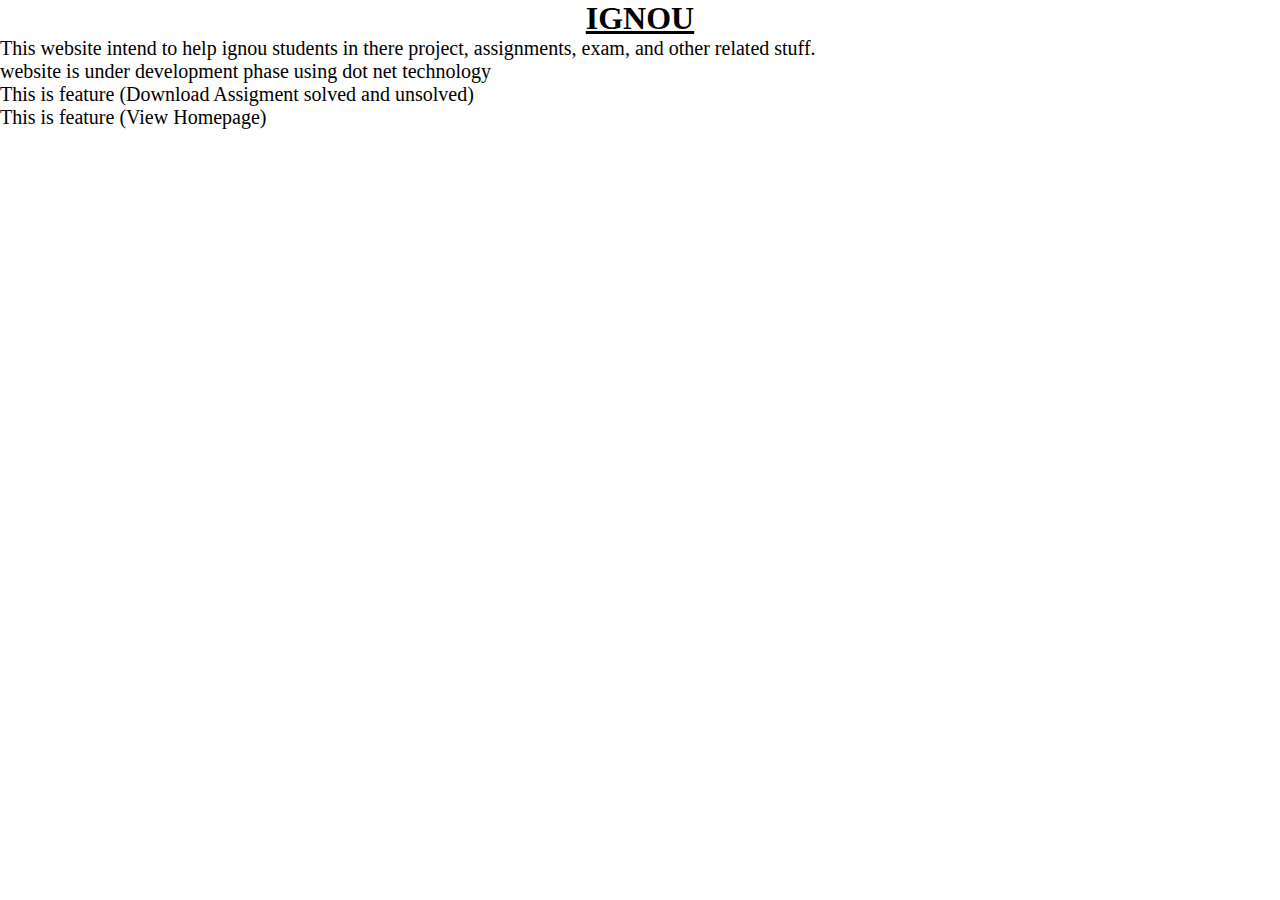
<file: index.html>
<!DOCTYPE html>
<html lang="en">
<head>
    <meta charset="UTF-8">
    <meta name="viewport" content="width=device-width, initial-scale=1.0">
    <title>IGNOU</title>
    <link rel="stylesheet" href="index.css">
</head>
<body>
    <h1>IGNOU</h1>
    <p>This website intend to help ignou students in there project, assignments, exam, and other related stuff.</p>
    <p>website is under development phase using dot net technology</p>
    <p>This is feature (Download Assigment solved and unsolved)</p>
    <p>This is feature (View Homepage)</p>
</body>
</html>
</file>
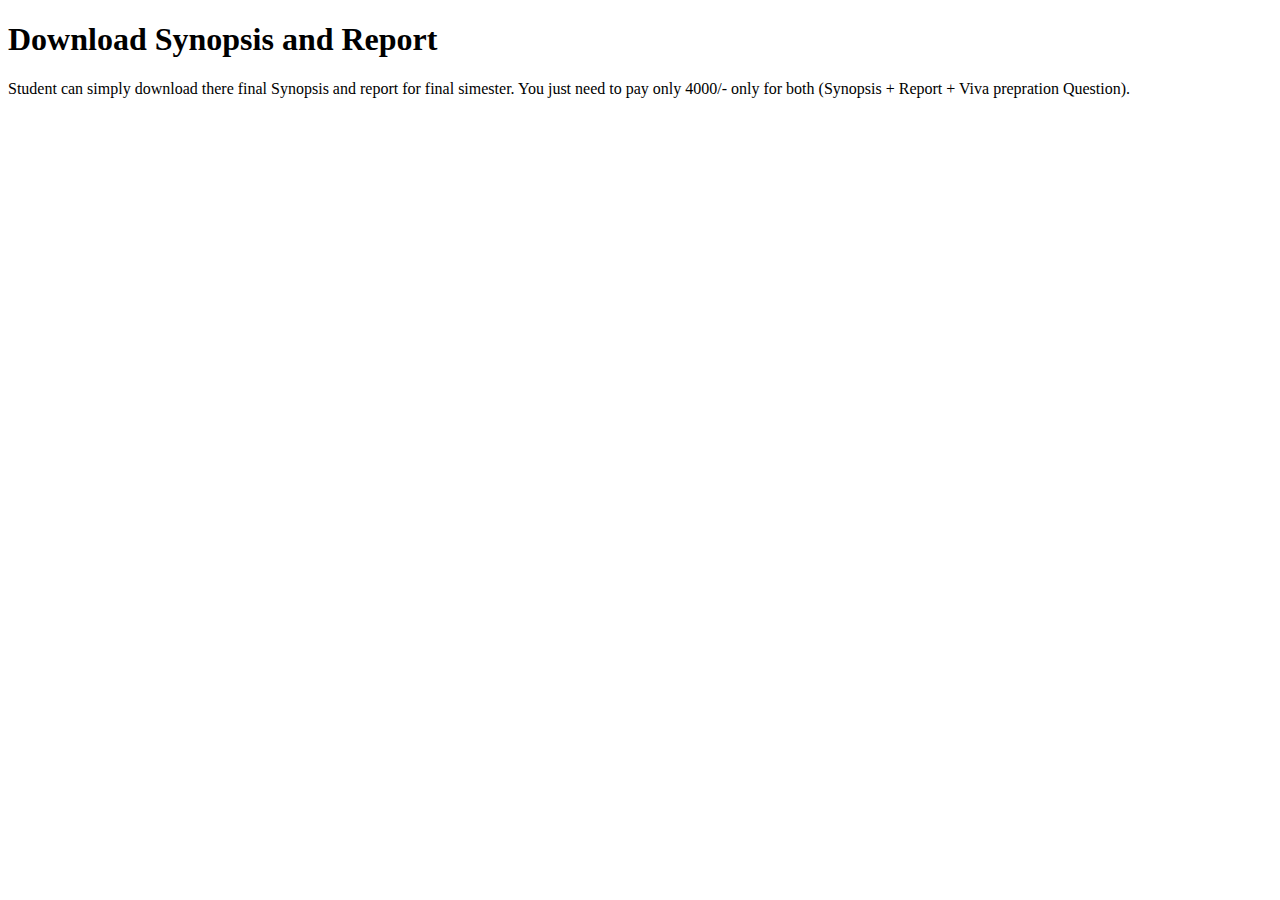
<file: Download_Reports.html>
<!DOCTYPE html>
<html lang="en">
<head>
    <meta charset="UTF-8">
    <meta name="viewport" content="width=device-width, initial-scale=1.0">
    <title>Synopsis Report Download</title>
</head>
<body>
    <h1>Download Synopsis and Report</h1>
    <p>Student can simply download there final Synopsis and report for final simester. You just need to pay only 4000/- only for both (Synopsis + Report + Viva prepration Question).</p>
</body>
</html>
</file>
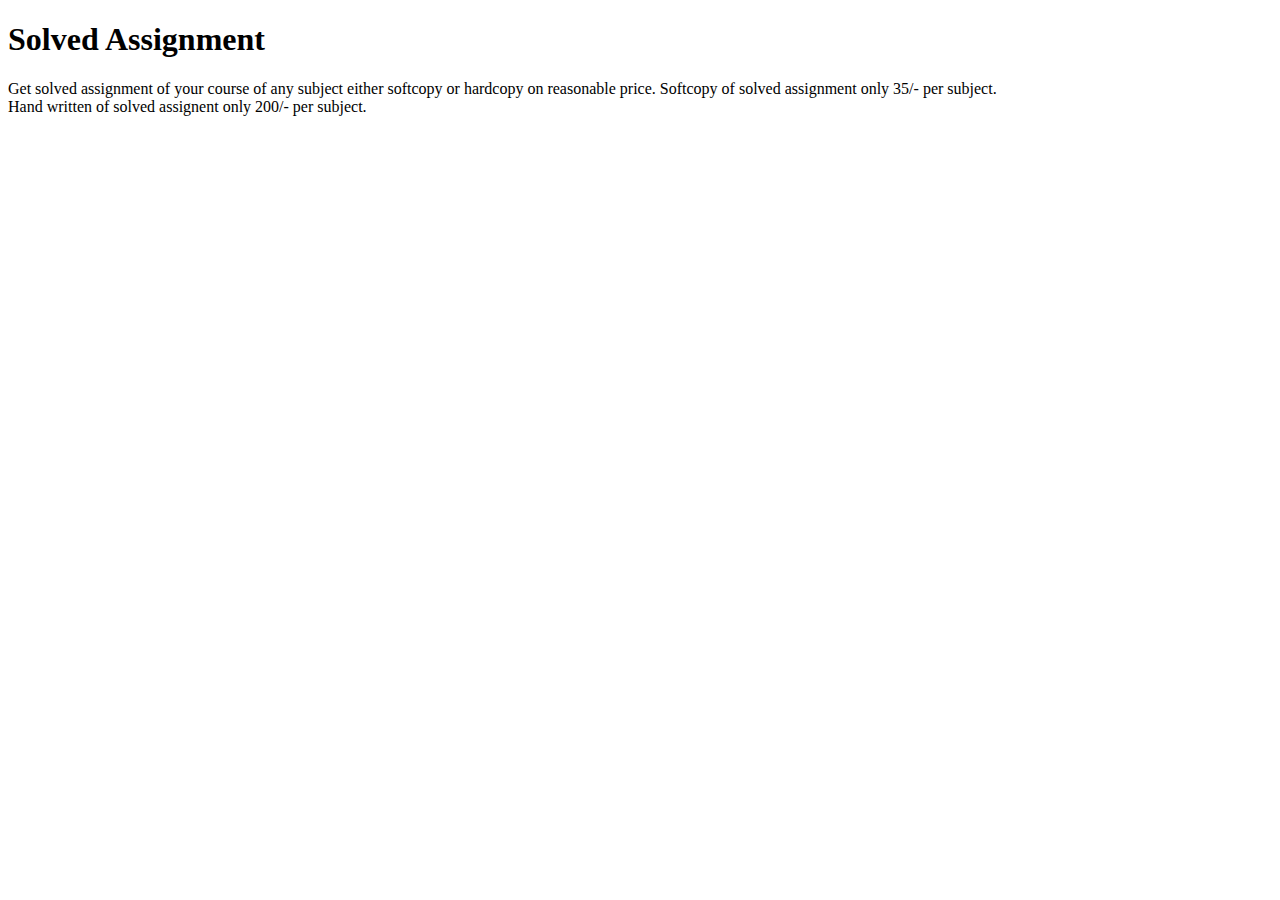
<file: SlovedAssignment.html>
<!DOCTYPE html>
<html lang="en">
<head>
    <meta charset="UTF-8">
    <meta name="viewport" content="width=device-width, initial-scale=1.0">
    <title>Assigment</title>
</head>
<body>
    <h1>Solved Assignment</h1>
    <p>Get solved assignment of your course of any subject either softcopy or hardcopy on reasonable price.
        Softcopy of solved assignment only 35/- per subject.<br>
        Hand written of solved assignent only 200/- per subject.
    </p>
</body>
</html>
</file>
<file: index.css>
*{
    margin:0px;
    padding:0px;
}
h1{
    text-align: center;
    text-decoration: underline;
}

p{
    font-family: 'Times New Roman', Times, serif;
    font-size: 20px;
}
</file>
